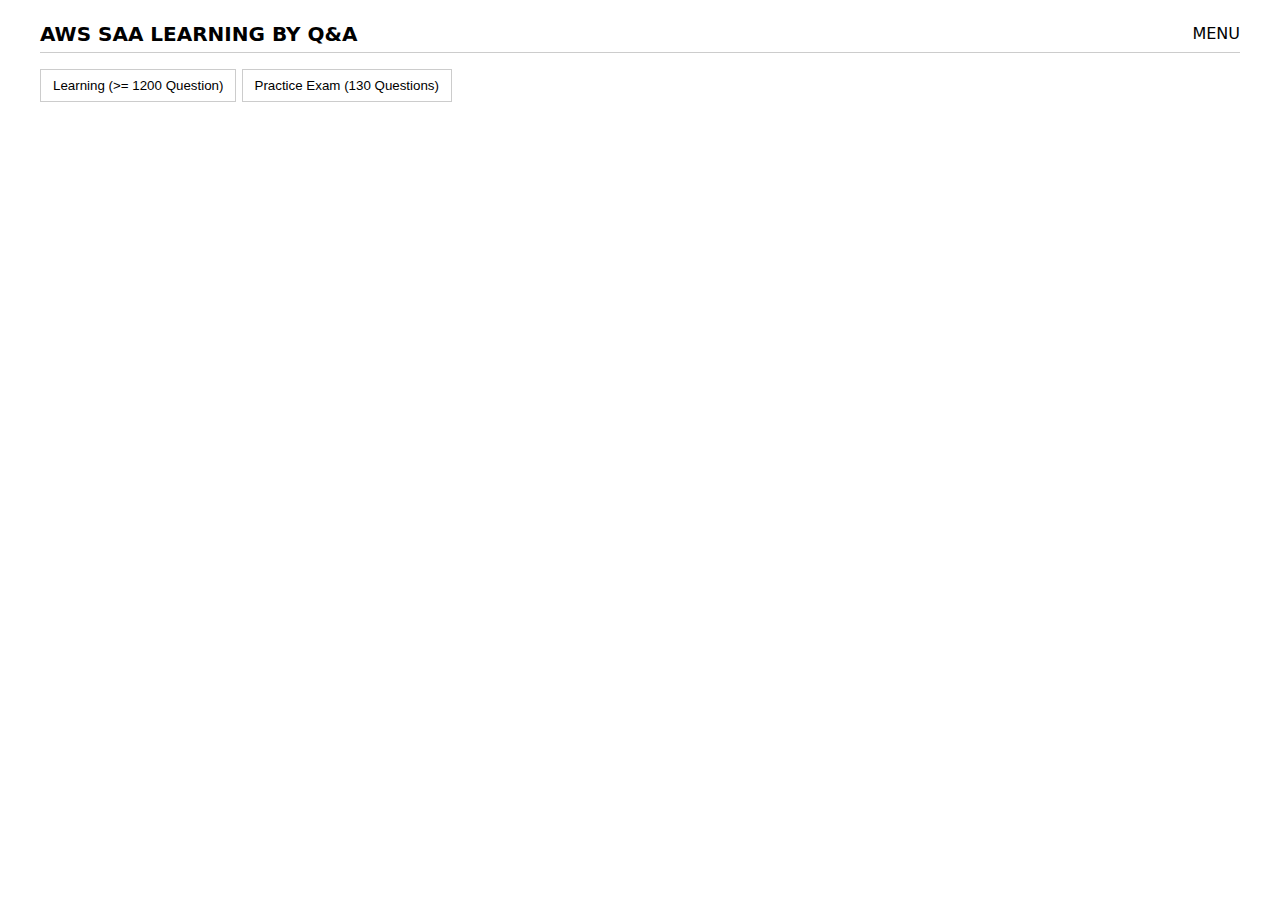
<file: indexold.html>
<!doctype html>
<html lang="en">

<head>
  <meta charset="utf-8" />
  <meta name="viewport" content="width=device-width,initial-scale=1" />
  <title>AWS SAA Learning</title>
  <style>
    :root {
      --maxw: 1200px;
      --bg: #ffffff;
      --fg: #000000;
      --accent: #0b5;
    }

    .wrap {
      max-width: var(--maxw);
      margin: 0 auto;
      padding: 16px;
      font-family: system-ui, -apple-system, BlinkMacSystemFont, 'Segoe UI', Roboto, Oxygen, Ubuntu, Cantarell, 'Open Sans', 'Helvetica Neue', sans-serif;
      color: var(--fg);
      background: var(--bg);
      line-height: 20px;
    }

    header {
      display: flex;
      justify-content: space-between;
      align-items: center;
      border-bottom: 1px solid #ccc;
      padding-bottom: 8px;
      margin-bottom: 16px;
    }

    h1 {
      margin: 0;
      font-size: 20px;
    }

    button {
      cursor: pointer;
      padding: 8px 12px;
      border: 1px solid #ccc;
      background: #fff;
    }

    button:hover {
      background: #eee;
    }

    .screen {
      display: none;
    }

    .show {
      display: block;
    }

    label {
      display: flex;
      align-items: center;
      margin: 6px 0;
    }

    label span {
      margin-left: 6px;
    }

    .correct {
      color: var(--accent);
      font-weight: bold;
    }

    .question-box {
      margin-bottom: 16px;
    }
  </style>
</head>

<body>
  <div class="wrap">
    <header>
      <h1>AWS SAA LEARNING BY Q&A</h1>
      <div id="btnMenu" style="cursor:pointer;">MENU</div>
    </header>
    <div id="home" class="screen show"><button id="btnLearn">Learning (>= 1200 Question)</button> <button
        id="btnPractice">Practice Exam (130 Questions)</button></div>
    <div id="learn" class="screen">
      <div id="qnum"></div>
      <div id="qtext" class="question-box"></div>
      <div id="options"></div><button id="actionBtn">CHECK</button>
    </div>
    <script>
      // Load questions from multiple JSON files
      let data = [];
      const jsonFiles = [
        "1_50.json",
        "51_100.json",
        "101_150.json",
        "151_200.json",
        "201_250.json"
      ];

      Promise.all(jsonFiles.map(f => fetch(f).then(r => r.json())))
        .then(all => {
          data = all.flat();
        });

      // Elements
      let current = Number(localStorage.getItem("learnCurrent") || 0);
      const home = document.getElementById("home");
      const learn = document.getElementById("learn");
      const qnum = document.getElementById("qnum");
      const qtext = document.getElementById("qtext");
      const options = document.getElementById("options");
      const actionBtn = document.getElementById("actionBtn");

      // Home buttons
      const btnLearn = document.getElementById("btnLearn");
      const btnPractice = document.getElementById("btnPractice");

      btnLearn.onclick = () => {
        home.classList.remove("show");
        learn.classList.add("show");
        startApp();
      };

      btnPractice.onclick = () => {
        alert("Practice exam not implemented.");
      };

      // Initialize
      function startApp() {
        renderQuestion();
      }

      // Render question
      function renderQuestion() {
        const q = data[current];
        if (!q) return;

        qnum.textContent = `QUESTION ${current + 1}/${data.length}`;
        qtext.textContent = q.q;
        options.innerHTML = "";

        q.o.forEach((op, i) => {
          const id = `chk${i}`;
          const label = document.createElement("label");
          label.innerHTML = `<input type='checkbox' id='${id}' /> <span>${String.fromCharCode(65 + i)}. ${op.c}</span>`;
          options.appendChild(label);
        });

        actionBtn.textContent = "CHECK";
      }

      // Show answers & lock options
      function lockAndShow() {
        const q = data[current];

        q.o.forEach((op, i) => {
          const el = document.getElementById(`chk${i}`);
          const label = el.parentElement;

          el.disabled = true;
          const mark = op.a === "yes" ? "Yes" : "noo";

          label.innerHTML = `<input type='checkbox' disabled ${el.checked ? "checked" : ""} /> <span>${mark} ${String.fromCharCode(65 + i)}. ${op.c}</span>`;

          if (op.a === "yes") label.classList.add("correct");
        });
      }

      // Button logic
      actionBtn.onclick = () => {
        const mode = actionBtn.textContent;

        if (mode === "CHECK") {
          const picked = [...document.querySelectorAll("#options input")].filter(x => x.checked);
          if (picked.length === 0) {
            alert("Please select at least one option.");
            return;
          }

          lockAndShow();
          actionBtn.textContent = current === data.length - 1 ? "RESET" : "NEXT";
        }

        else if (mode === "NEXT") {
          current++;
          localStorage.setItem("learnCurrent", current);
          renderQuestion();
        }

        else if (mode === "RESET") {
          if (confirm("Do you want to reset?")) {
            current = 0;
            localStorage.setItem("learnCurrent", 0);
            renderQuestion();
          }
        }
      };

      const btnMenu = document.getElementById("btnMenu");

      btnMenu.onclick = () => {
        const ok = confirm("Do you want to return to HOME?");

        if (!ok) return;  // User chọn NO → đứng yên

        // User chọn YES → quay lại home
        learn.classList.remove("show");
        home.classList.add("show");
        actionBtn.textContent = "CHECK";
        window.scrollTo(0, 0);
      };

    </script>
  </div>
</body>

</html>
</file>
